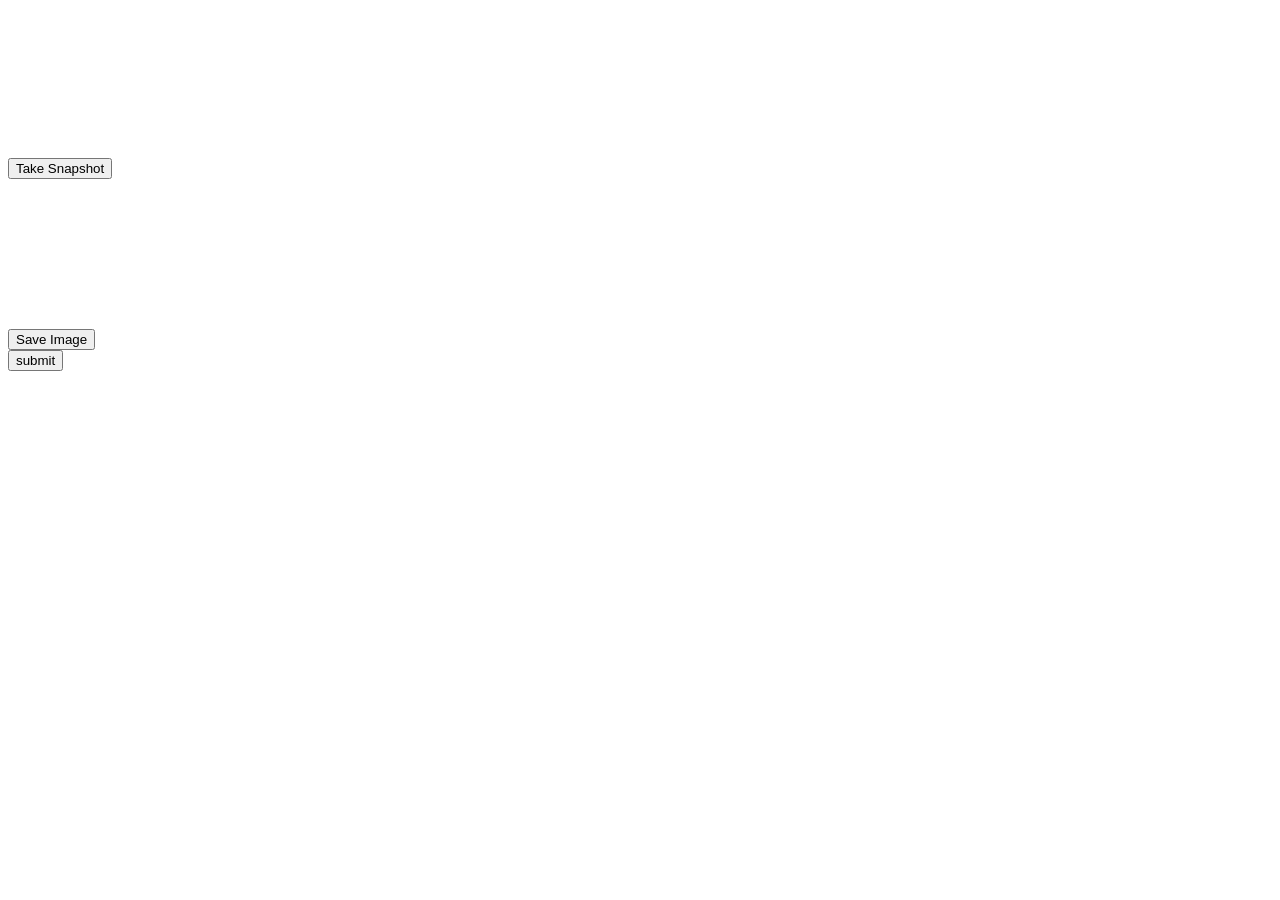
<file: templates/webcam.html>
<html>
<head></head>
<body>

<div class="col-md-4">
 						 
	<div>
	<video id="myVideo" autoplay></video> 
	</div>
	<div>
	<input type=button value="Take Snapshot" id="buttonId">
	</div>

	<div>

	<canvas id="myCanvas" name="userImage">
	</canvas>
	</div>

	<div>
	<input type="button" id="submitbutton" value="Save Image">
</div>

	<div>
 	<form action="data_preview" method="post" enctype="multipart/form-data" autocomplete="off"> 
	<input type="submit" value="submit">
        </form>  
	</div>

</div>  

<script>
    let v = document.getElementById("myVideo");
    let w = document.getElementById("buttonId");
    let x = document.getElementById("submitbutton");
    let imageCanvas = document.createElement('canvas');
    let imageCtx = imageCanvas.getContext("2d");
    let c = document.getElementById("myCanvas");

function postFile(file) {
        let formdata = new FormData();
        formdata.append("image", file);
        let xhr = new XMLHttpRequest();
        xhr.open('POST', 'http://localhost:5000/image', true);
        xhr.onload = function () {
            if (this.status === 200)
                console.log(this.response);
            else
                console.error(xhr);
        };
        xhr.send(formdata);
    }
function sendImagefromCanvas() {
        imageCanvas.width = c.width;
        imageCanvas.height = c.height;
        imageCtx.drawImage(c, 0, 0, c.width, c.height);
        imageCanvas.toBlob(postFile, 'image/jpeg');
    }

function displayImage() {
        c.width = v.videoWidth;
        c.height = v.videoHeight;
	var ctx = c.getContext("2d");
	ctx.drawImage(v, 0, 0, v.videoWidth, v.videoHeight);
};
 
w.onclick = function() {
        console.log('click');
        //sendImagefromCanvas();
	displayImage();
};

x.onclick = function() {
	console.log('click');
	sendImagefromCanvas();
	alert("Image saved successfully!"); 
};



window.onload = function () {
    navigator.mediaDevices.getUserMedia({video: {width: 1300, height: 700}, audio: false}).then(stream => {
                v.srcObject = stream;
            }).catch(err => {
                console.log('navigator.getUserMedia error: ', err)
            });
    };

</script>

</body>
</html>
</file>
